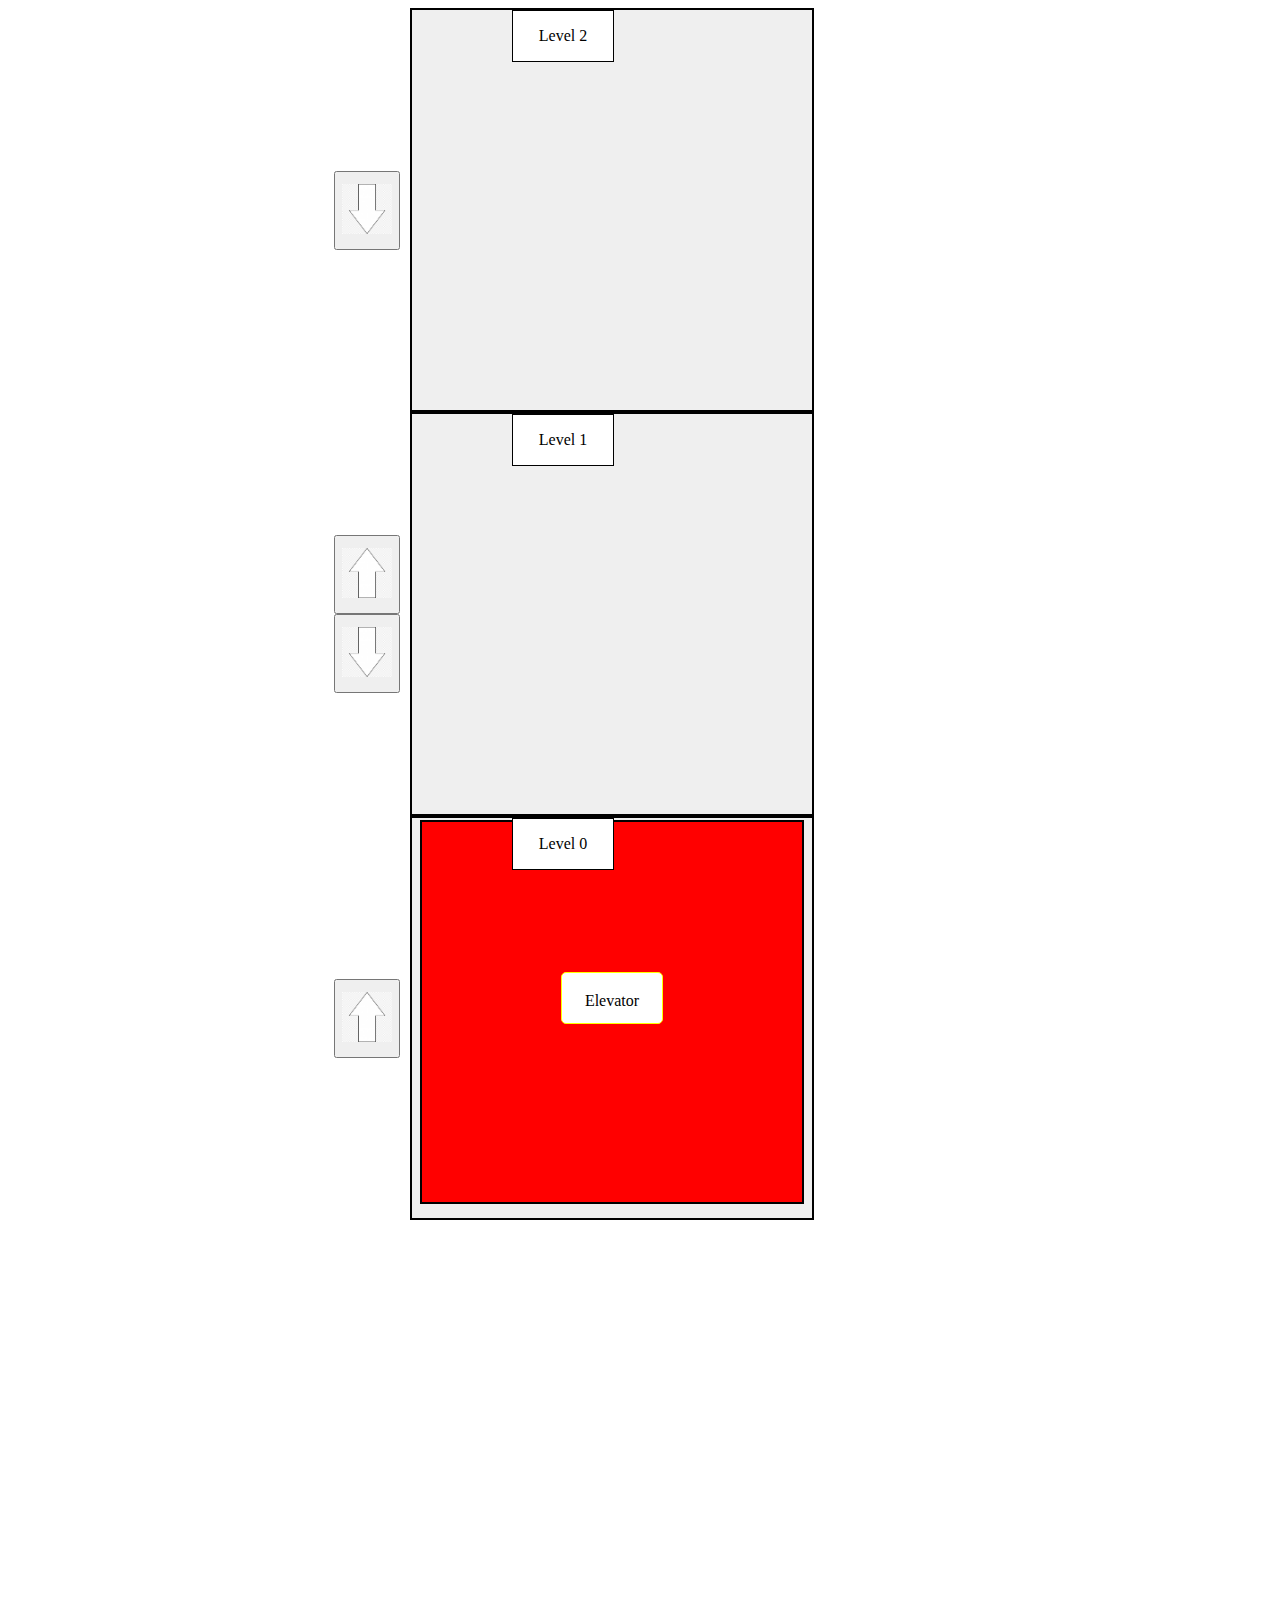
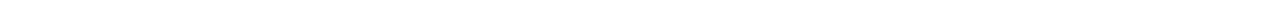
<file: index.html>
<!DOCTYPE html>
<html lang="en">
    <head>
        <meta charset="UTF-8">
        <meta http-equiv="X-UA-Compatible" content="IE=edge">
        <meta name="viewport" content="width=device-width, initial-scale=1.0">
        <title>Document</title>
        <link rel="stylesheet" href="styles.css">

    </head>
    <body>

        <div style="width: 50%;  margin:auto;">


            <div style="display:flex;"> 

                <div class="btn-div">
                    <button id="downButton2">
                        <img class="button-img  arrow-down"  src="images/upArrow.png" alt="upArrow">
                    </button>
                    

                </div>
                
                <div class="box">
                    <!-- heading -->
                    <div class="head">
                        <p>Level 2</p>
                    </div>
        
                </div>

            </div>
            
            
            <div style="display:flex;"> 

                <div class="btn-div">
                    <button id="upButton2">
                        <img class="button-img" src="images/upArrow.png" alt="upArrow">
                    </button>
                    <button id="downButton1">
                        <img class="button-img arrow-down"  src="images/upArrow.png" alt="upArrow">
                    </button>

                </div>
                
                <div class="box">
                    <!-- heading -->
                    <div class="head">
                        <p>Level 1</p>
                    </div>
        
                </div>

            </div>
    
            <div style="display:flex;"> 

                <div class="btn-div">
                    <button id="upButton1">
                        <img class="button-img" src="images/upArrow.png" alt="upArrow">
                    </button>

                   
                </div>
                
                <div class="box">
                    <!-- heading -->
                    <div class="head">
                        <p>Level 0</p>
                    </div>
        
                </div>

            </div>
    
            <div Id="elevator" class=" elevator boxele">
                <!-- heading -->
                <div class="headele">
                    <p>Elevator</p>
                </div>
    
            </div>


        </div>
        
        <script src="app.js"></script>
    </body>
</html>
</file>
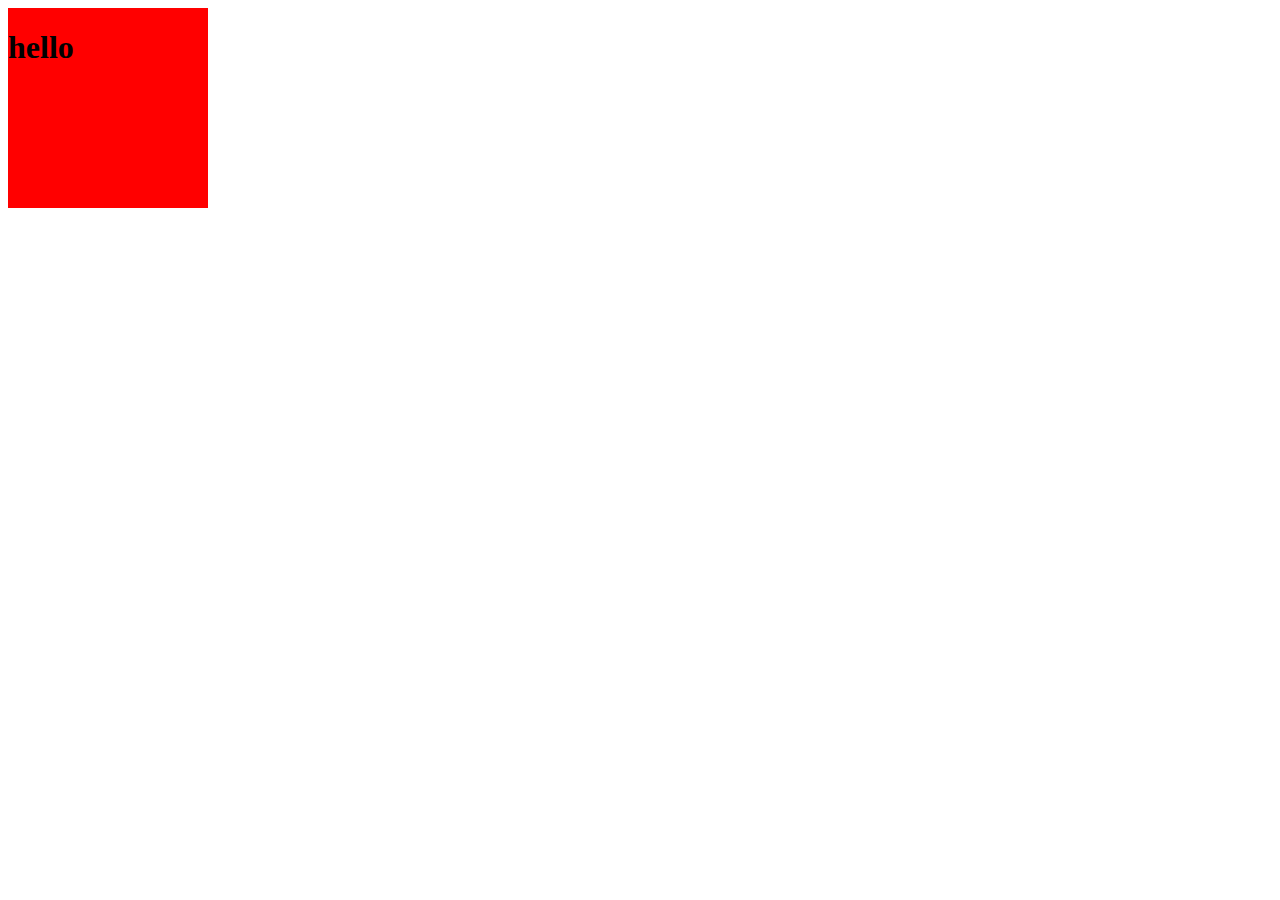
<file: trail.html>
<!DOCTYPE html>
<html>
<head>
  <title>Moving Div Upwards</title>
  <style>
    #movingDiv {
      position: absolute;
      width: 200px;
      height: 200px;
      background-color: red;
    }
  </style>
</head>
<body>
  <div id="movingDiv">
    <h1>hello</h1>
  </div>

  <script>
    var div = document.getElementById('movingDiv');
    var currentPosition = 0;
    var targetPosition = 1000;
    
    var speed = 1; // Number of pixels to move per interval
    var intervalTime = 10; // Interval duration in milliseconds

    var moveInterval = setInterval(function() {
      if (currentPosition > targetPosition) {
        currentPosition -= speed;
        div.style.top = currentPosition + 'px';
      } else {
        clearInterval(moveInterval);
      }
    }, intervalTime);
  </script>
</body>
</html>
</file>
<file: styles.css>
p{
    color: black;
}
.box{
    width: 400px;
    height: 400px;
    border: 2px solid black;
    margin: 0;
    padding: 0;
    background-color:#eeee;
    }
.head{
    width:100px;
    height: 50px;
    text-align: center;
    align-items: center;
    border: 1px solid black;
    margin-top:0;
    margin: auto;
    z-index:10;
    position: absolute;
    left: 40%;
    
    
    background-color:White;

}

/* elevater */
#elevator{
    width: 380px;
    height: 380px;
    border: 2px solid black;
    margin: 0 0 0 96px;
    position:relative;
    bottom:400px;

    background-color:red;
    }
.headele{
    width:100px;
    height: 50px;
    text-align: center;
    align-items: center;
    border: 1px solid yellow;
    border-radius: 5px;
    margin: 150px auto;
    
    
    background-color:White;
    vertical-align: middle;
    line-height: 1.5;
    


}
.btn-div{
    
    margin:auto 10px;
    padding: 100px 0;
    background-color:White;
    display: flex;
    flex-direction: column;

}




.button-img{
    margin: 10px 0;
    width: 50px;
    height: 50px;
}

  .arrow-down {
    transform: scaley(-1) ;
  }

  /* .arrow-down {
    padding-top: 6px;
  } */
</file>
